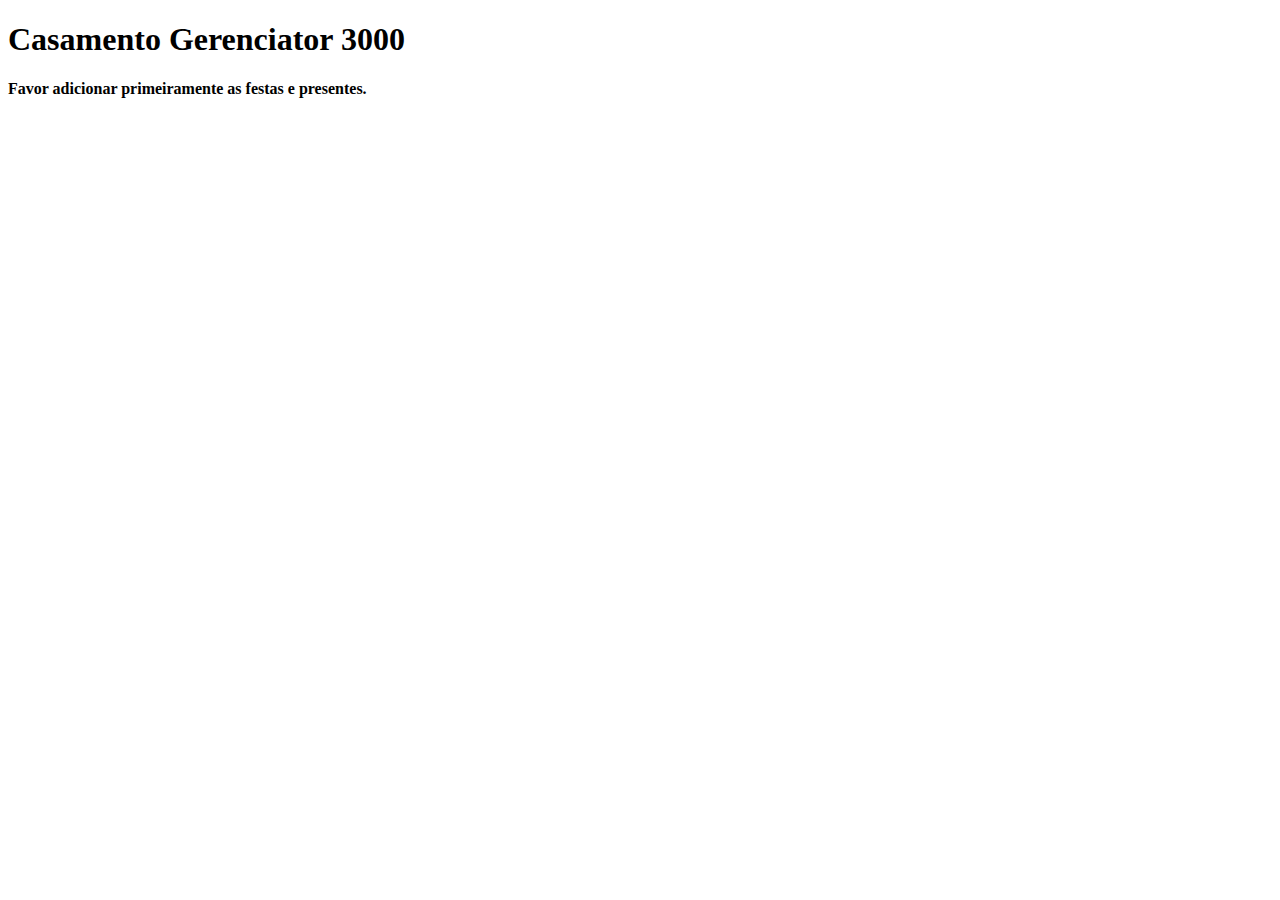
<file: target/classes/templates/index.html>
<!doctype html>
<html layout:decorate="~{layout}">
<head>
<meta charset="utf-8">
</head>

  <body>

				
		
			
				<section class="index-section text-center" layout:fragment="corpo">
				
					<h1>Casamento Gerenciator 3000</h1>
					<h4>Favor adicionar primeiramente as festas e presentes.</h4>
				
				</section>



   
  </body>
</html>
</file>
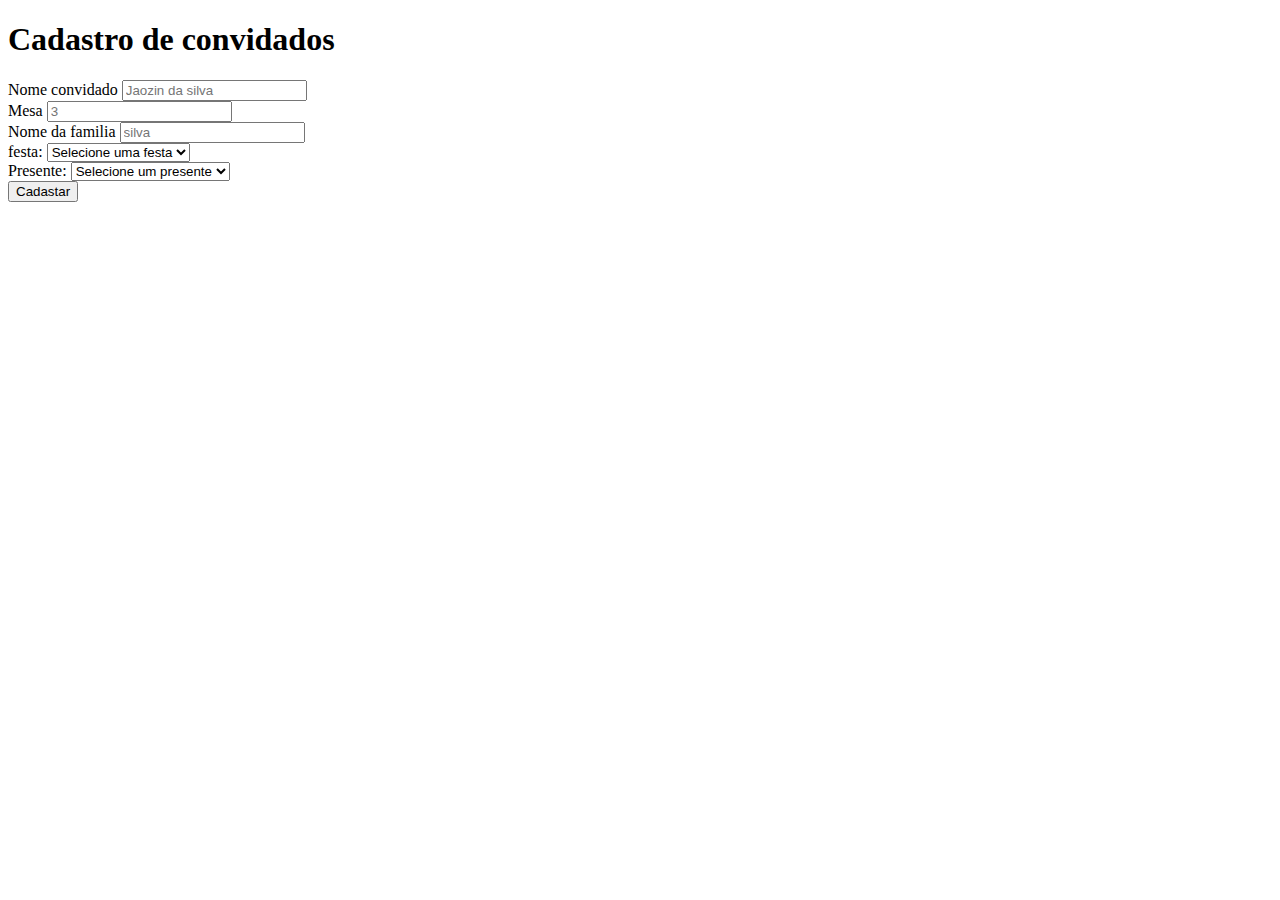
<file: target/classes/templates/convidado/cadastrar.html>
<!doctype html>
<html layout:decorate="~{layout}">
  <body>
    
	
	<section layout:fragment="corpo">

	<h1>Cadastro de convidados</h1>
	
	<div th:replace="fragments/alert"></div>
	<form th:action="${convidado.id == null} ? @{/convidado/salvar} : @{/convidado/editar}" 
	                  th:object="${convidado}" method="POST">
	

	  <div class="form-group">
    <label for="inputNome">Nome convidado</label>
    <input type="text" class="form-control" id="inputNome" 
    th:classappend="${#fields.hasErrors('nome')} ? 'is-invalid'"
    placeholder="Jaozin da silva" th:field="*{nome}">
    <div class="invalid-feeback">
    	<span th:errors="*{nome}"></span>
    </div>
  </div>
	
	
  <div class="form-row">
    <div class="form-group col-md-6">
      <label for="inputMesa">Mesa</label>
      <input type="text" class="form-control" id="inputMesa" 
      th:classappend="${#fields.hasErrors('mesa')} ? 'is-invalid'"
      placeholder="3" th:field="*{mesa}">
      <div class="invalid-feeback">
    	<span th:errors="*{mesa}"></span>
    </div>
    </div>
    <div class="form-group col-md-6">
      <label for="inputFamilia">Nome da familia</label>
      <input type="text" class="form-control" id="inputFamilia" placeholder="silva" th:field="*{familia}">
    </div>
  </div>


  <div class="form-row">
  	<div class="form-group col-md-12">
  	<label>festa:</label>
  	<select class="form-control" th:field="*{festa}" >
  	<option value="">Selecione uma festa</option>
    <option th:each="f : ${festas}" th:value="${f.id}" th:text="${f.noivo+ ' ' + '&' + ' ' + f.noiva}"></option>
  	</select>
  	</div>
  </div>
  

  <div class="form-row">
  	<div class="form-group col-md-12">
  	<label>Presente:</label>
  	<select class="form-control" th:field="*{presente}" >
  	<option value="">Selecione um presente</option>
    <option th:each="p : ${presentes}" th:value="${p.id}" th:text="${p.descricao}"></option>
  	</select>
  	</div>
  </div>


	 <input type="hidden" id="id" th:field="*{id}"/>
  <button type="submit" class="btn btn-primary">Cadastar</button>
</form>
</section>



  </body>
</html>
</file>
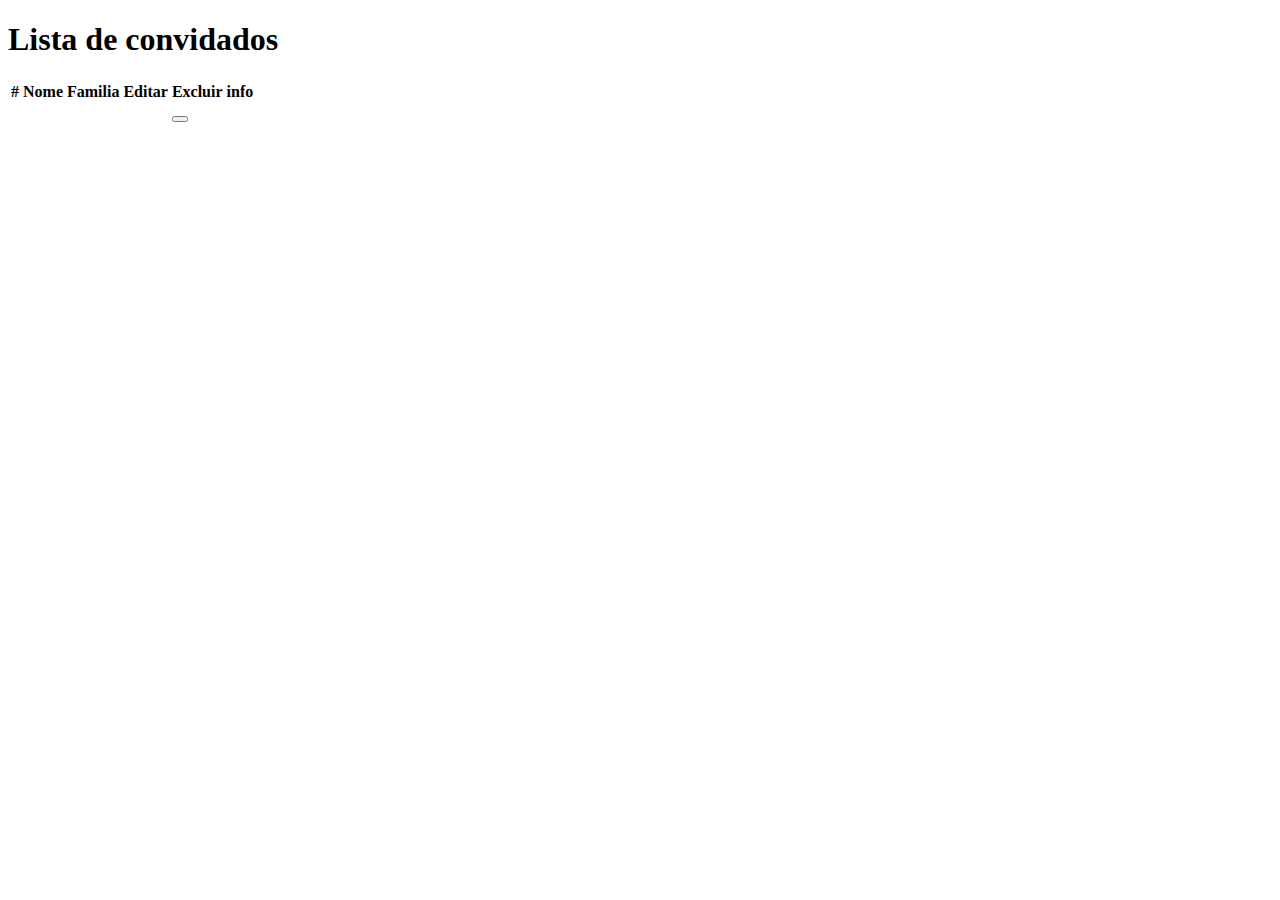
<file: target/classes/templates/convidado/listar.html>
<!doctype html>
<html layout:decorate="~{layout}">

  <body>
  
  <section layout:fragment="corpo">
  
    <h1>Lista de convidados</h1>
    
  <div th:replace="fragments/alert"></div>
    
    <div class="table-responsive">
					<table class="table table-striped table-hover table-sm">
					    <thead>
					    <tr>
					        <th>#</th>
					        <th>Nome</th>
					        <th>Familia</th>
					        <th>Editar</th>
					        <th>Excluir</th>
					        <th>info</th>
					        
					    </tr>
					    </thead>
					    <tbody>
					     <tr th:each="c : ${convidados}">
					         <td th:text="${c.id}"></td>
					         <td th:text="${c.nome}"></td>
					         <td th:text="${c.familia}"></td>
					         
					         <td>
					             <a class="btn btn-info btn-sm" th:href="@{/convidado/editar/{id} (id=${c.id}) }"  role="button">
					                 <span class="fas fa-edit" title="Editar" aria-hidden="true"></span>
					             </a>
					             
					             
					         </td>
					         
					         <td>
					         
					         <button th:id="${ 'btn_convidado/excluir/' + c.id}" type="button" class="btn btn-danger btn-sm"
					             		data-toggle="modal" data-target="#myModal">
					                 <span class="fas fa-times" aria-hidden="true"></span>
					             </button>
					         
					         </td>

							<td>

								<a class="btn btn-info btn-sm" th:href="@{/convidado/perfil/{id} (id=${c.id}) }"  role="button">
					                 <span class="far fa-eye" title="Perfil" aria-hidden="true"></span>
					             </a>
					         </td>
					     </tr>
					    </tbody>
					</table>
					
	            </div>
	      
			<div th:replace="fragments/modal :: modal"></div>
  </body>
</html>
</file>
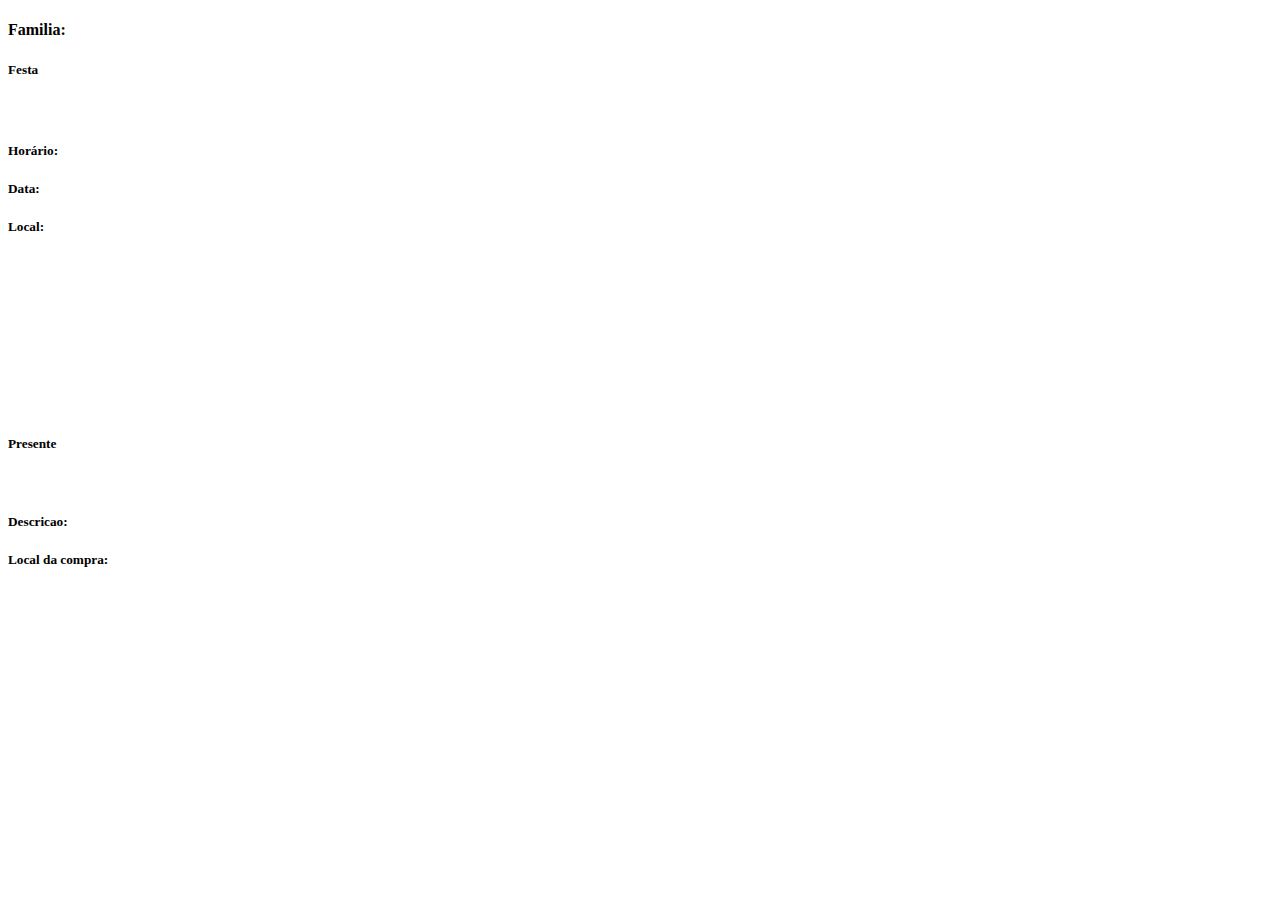
<file: target/classes/templates/convidado/perfil.html>
<!doctype html>
<html layout:decorate="~{layout}">
<head>    <meta charset="utf-8"></head>
  <body>
    
	
	<section layout:fragment="corpo">

				<div>
				<h1 id="nomeConvidado" th:text="${convidado.nome}"></h1>
        			<h4 class="text-center m-top familia">Familia: <span th:text="${convidado.familia}"></span></h4>

					<div class="row">
  						<div class="col-md-6">
		  						<div class="card m-auto" style="width: 20rem; height: 22rem;">
							  		<div class="card-body">
								    <h5 class="card-title">Festa</h5>
								    <h6 class="card-subtitle mb-2 text-muted" th:text="${festa.noivo+ ' ' + '&' + ' ' + festa.noiva}"></h6>
									<br>
									<h5>Horário:</h6>
									<p th:text="${festa.horario}"></p>
									<h5>Data:</h6>
									<p th:text="${festa.data_casamento}"></p>
									<h5>Local:</h6>
									<p th:text="${festa.endereco}"></p>
						
					  			</div>
							</div>
  						</div>
  						
  						<div class="col-md-6">
  						<div class="card m-auto" style="width: 20rem; height: 22rem;">
					  <div class="card-body">
					    <h5 class="card-title">Presente</h5>
					    <br>
						<h5>Descricao:</h5>
						<p th:text="${presente.descricao}"> </p>
						<h5>Local da compra:</h5>
						<p th:text="${presente.local_compra}"> </p>
					  </div>
					</div>
  						
  						</div>
  	
  						
  					</div>
  				
        			
        		</div>
	
	
	</section>



  </body>
</html>
</file>
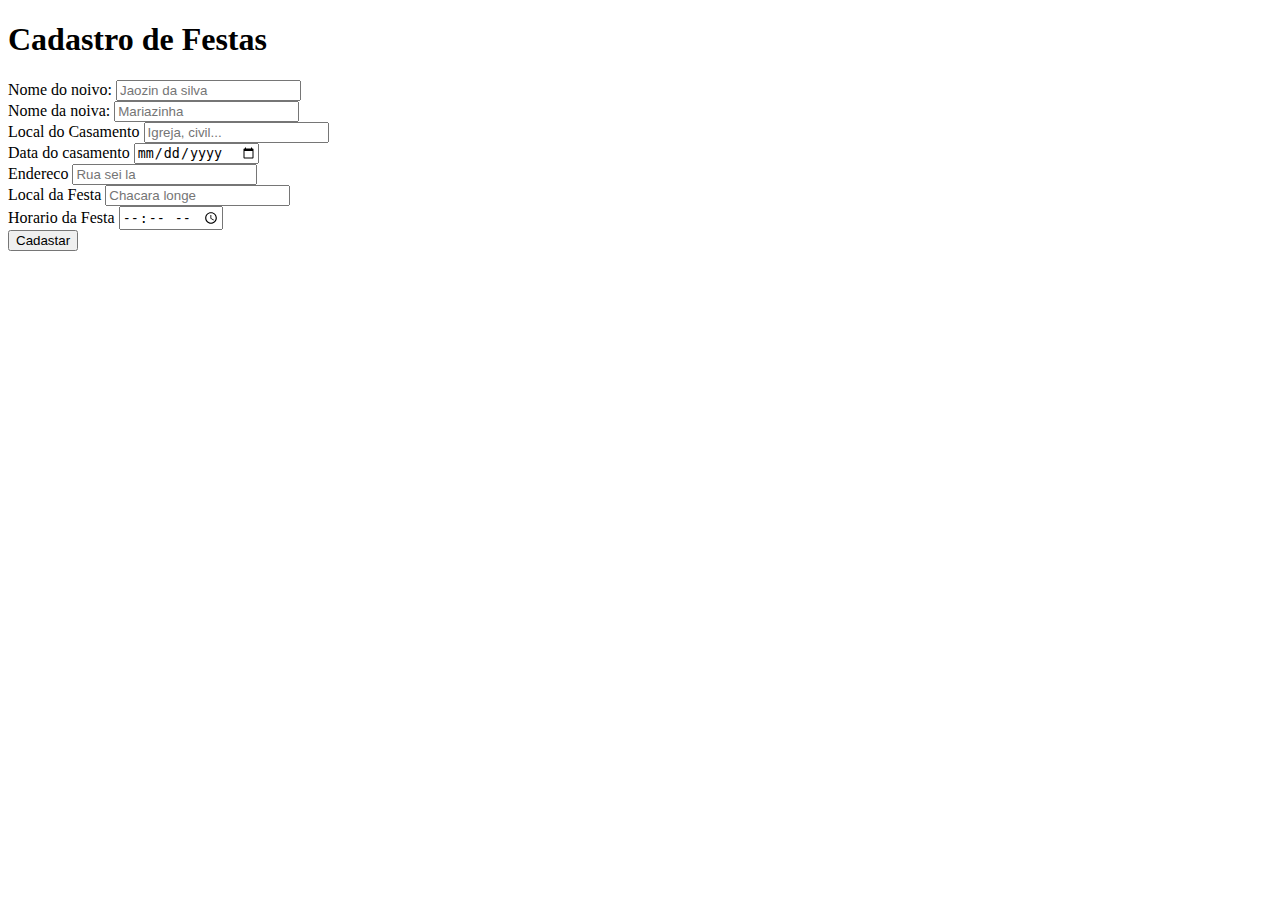
<file: target/classes/templates/festa/cadastrar.html>
<!doctype html>
<html layout:decorate="~{layout}">
  <body>
    
	
	<section layout:fragment="corpo">

	<h1>Cadastro de Festas</h1>
	
	<div th:replace="fragments/alert"></div>
	<form th:action="${festa.id == null} ? @{/festas/salvar} : @{/festas/editar}" 
		  th:object="${festa}" method="POST">
	

  <div class="form-row">
	  <div class="form-group col-md-6">
    <label for="inputNoivo">Nome do noivo:</label>
    <input type="text" class="form-control" id="inputNoivo" 
    th:classappend="${#fields.hasErrors('noivo')} ? 'is-invalid'" 
    placeholder="Jaozin da silva" th:field="*{noivo}">
    <div class="invalid-feeback">
    	<span th:errors="*{noivo}"></span>
    </div>
  </div>
	

    <div class="form-group col-md-6">
      <label for="inputNoiva">Nome da noiva:</label>
      <input type="text" class="form-control" id="inputNoiva" placeholder="Mariazinha" th:field="*{noiva}"
      th:classappend="${#fields.hasErrors('noiva')} ? 'is-invalid'" >
    <div class="invalid-feeback">
    	<span th:errors="*{noiva}"></span>
    </div>
    </div>
      </div>
      
    
	
	<div class="form-row">
    <div class="form-group col-md-6">
      <label for="inputLocalFesta">Local do Casamento</label>
      <input type="text" class="form-control" id="inputLocalFesta" placeholder="Igreja, civil..." 
      th:classappend="${#fields.hasErrors('local_casamento')} ? 'is-invalid'"
      th:field="*{local_casamento}">
      <div class="invalid-feeback">
    	<span th:errors="*{local_casamento}"></span>
    </div>
    </div>
    
    <div class="form-group col-md-6">
      <label for="inputHorarioFesta">Data do casamento</label>
      <input type="date" class="form-control" id="inputHorarioFesta" 
      th:classappend="${#fields.hasErrors('data_casamento')} ? 'is-invalid'"
       th:field="*{data_casamento}">
       <div class="invalid-feeback">
    	<span th:errors="*{data_casamento}"></span>
    </div>
    </div>
    
	</div>
	
	<div class="form-row">
		<div class="form-group col-md-12">
      <label for="inputEndereco">Endereco</label>
      <input type="text" class="form-control" id="inputEndereco" placeholder="Rua sei la" 
      th:classappend="${#fields.hasErrors('endereco')} ? 'is-invalid'"
      th:field="*{endereco}">
      <div class="invalid-feeback">
    	<span th:errors="*{endereco}"></span>
    </div>
    </div>
    
	</div>
  
  <div class="form-row">
    <div class="form-group col-md-6">
      <label for="inputLocalFesta">Local da Festa</label>
      <input type="text" class="form-control" id="inputLocalFesta" placeholder="Chacara longe" 
      th:classappend="${#fields.hasErrors('local_festa')} ? 'is-invalid'"
      th:field="*{local_festa}">
      <div class="invalid-feeback">
    	<span th:errors="*{local_festa}"></span>
    </div>
    </div>
    
    <div class="form-group col-md-6">
      <label for="inputHorarioFesta">Horario da Festa</label>
      <input type="time" class="form-control" id="inputHorarioFesta"  
      th:classappend="${#fields.hasErrors('horario')} ? 'is-invalid'"
      th:field="*{horario}">
      <div class="invalid-feeback">
    	<span th:errors="*{horario}"></span>
    </div>
    </div>
    
	</div>






	<input type="hidden" id="id" th:field="*{id}">
  <button type="submit" class="btn btn-primary">Cadastar</button>
</form>
</section>



  </body>
</html>
</file>
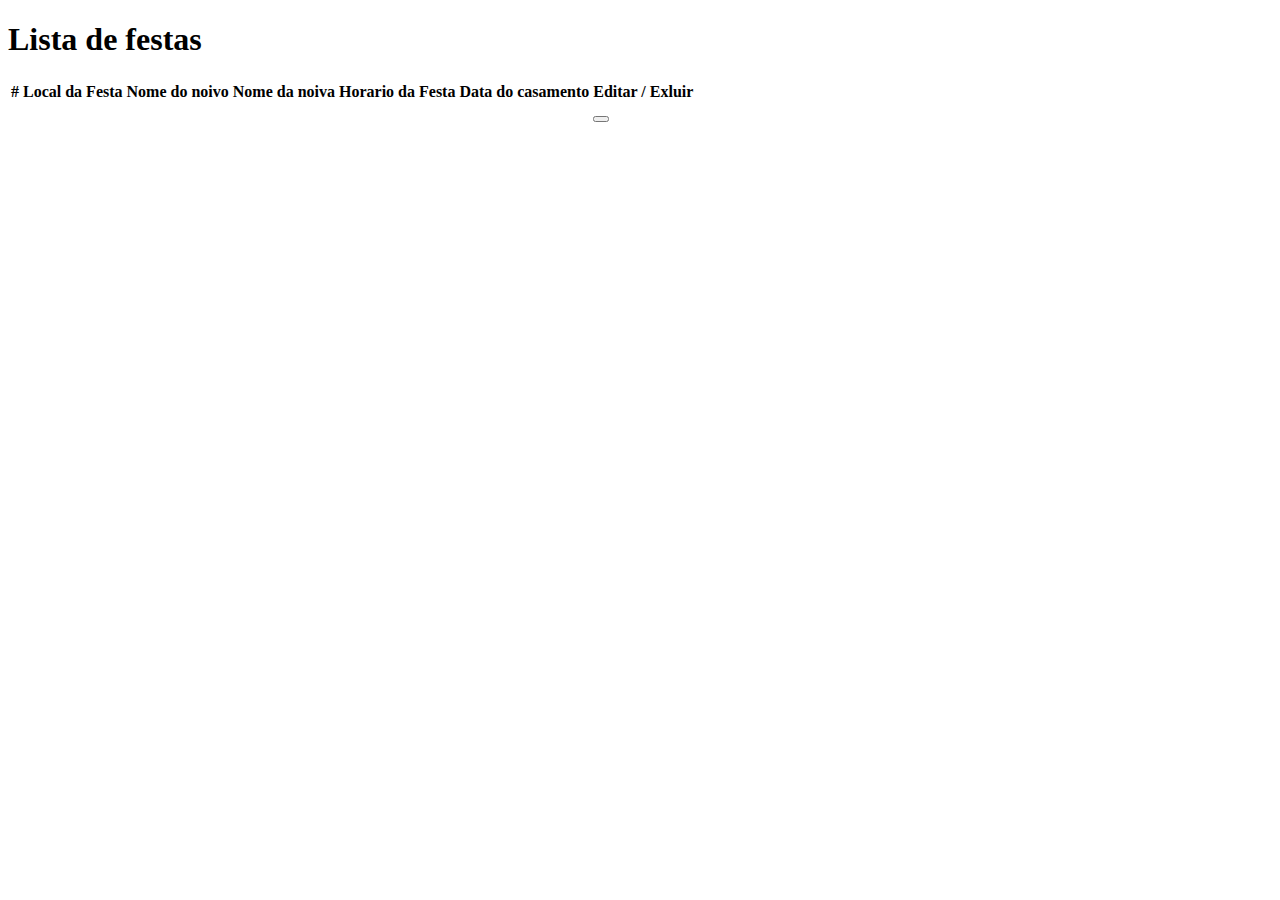
<file: target/classes/templates/festa/listar.html>
<!doctype html>
<html layout:decorate="~{layout}">

  <body>
  
  <section layout:fragment="corpo">
  
    <h1>Lista de festas</h1>
    
  <div th:replace="fragments/alert"></div>
    
    <div class="table-responsive">
					<table class="table table-striped table-hover table-sm">
					    <thead>
					    <tr>
					        <th>#</th>
					        <th>Local da Festa</th>
					   		<th>Nome do noivo</th>
					        <th>Nome da noiva</th>
					        <th>Horario da Festa</th>
					        <th>Data do casamento</th>
					        <th>Editar / Exluir</th>
					        
					   </tr>
					    </thead>
					    <tbody>
					     <tr th:each="f : ${festas}">
					         <td th:text="${f.id}"></td>
					         <td th:text="${f.local_festa}"></td>
					         <td th:text="${f.noivo}"></td>
					         <td th:text="${f.noiva}"></td>
					         <td th:text="${f.horario}"></td>
					         <td th:text="${f.data_casamento}"></td>
					         
					         <td colspan="2">
					             <a class="btn btn-info btn-sm" th:href="@{/festas/editar/{id} (id=${f.id}) }"  role="button">
					                 <span class="fas fa-edit" title="Editar" aria-hidden="true"></span>
					             </a>
					             <button th:id="${ 'btn_festas/excluir/' + f.id}" type="button" class="btn btn-danger btn-sm"
					             		data-toggle="modal" data-target="#myModal">
					                 <span class="fas fa-times" aria-hidden="true"></span>
					             </button>
					         </td>
					     </tr>
					    </tbody>
					</table>
					
	            </div>
	      
			<div th:replace="fragments/modal :: modal"></div>
  </body>
</html>
</file>
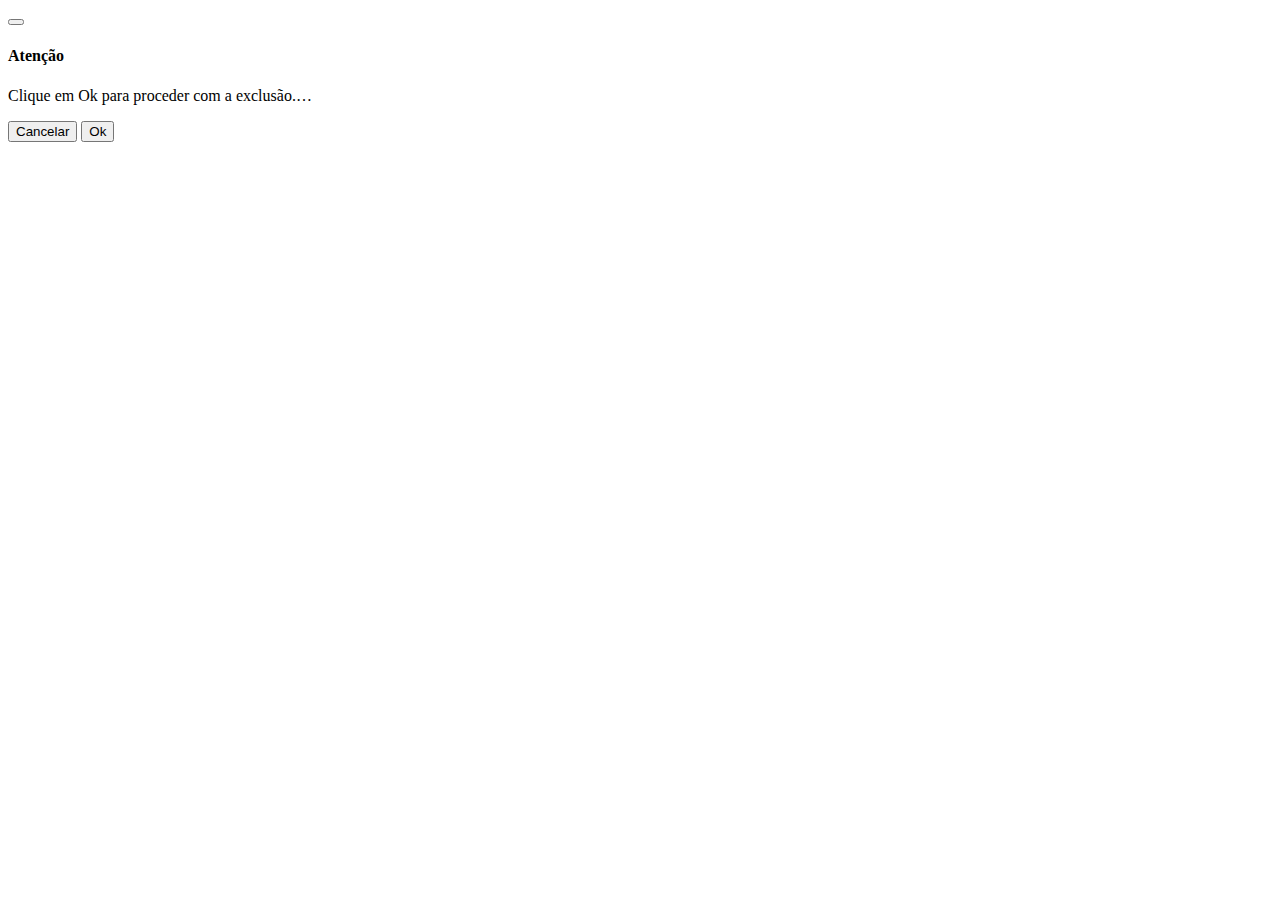
<file: target/classes/templates/fragments/modal.html>
<!DOCTYPE html>
<html>
<head><meta charset="UTF-8"/></head>
<body>
	<!--CONFIRM MODAL-->
    <div class="modal fade" tabindex="-1" role="dialog" id="myModal" th:fragment="modal">
        <div class="modal-dialog" role="document">
            <div class="modal-content">
                <div class="modal-header">
                    <button type="button" class="close" data-dismiss="modal" aria-label="Close"></button>
                    <h4 class="modal-title">Atenção</h4>
                </div>
                <div class="modal-body">
                    <p>Clique em Ok para proceder com a exclusão.&hellip;</p>
                </div>
                <div class="modal-footer">
                    <button type="button" class="btn btn-default" data-dismiss="modal">Cancelar</button>
                    <button id="ok_confirm" type="button" class="btn btn-primary">Ok</button>
                </div>
            </div>    <!-- /.modal-content -->
        </div>  <!-- /.modal-dialog -->
    </div> <!-- /.modal -->
</body>
</html>
</file>
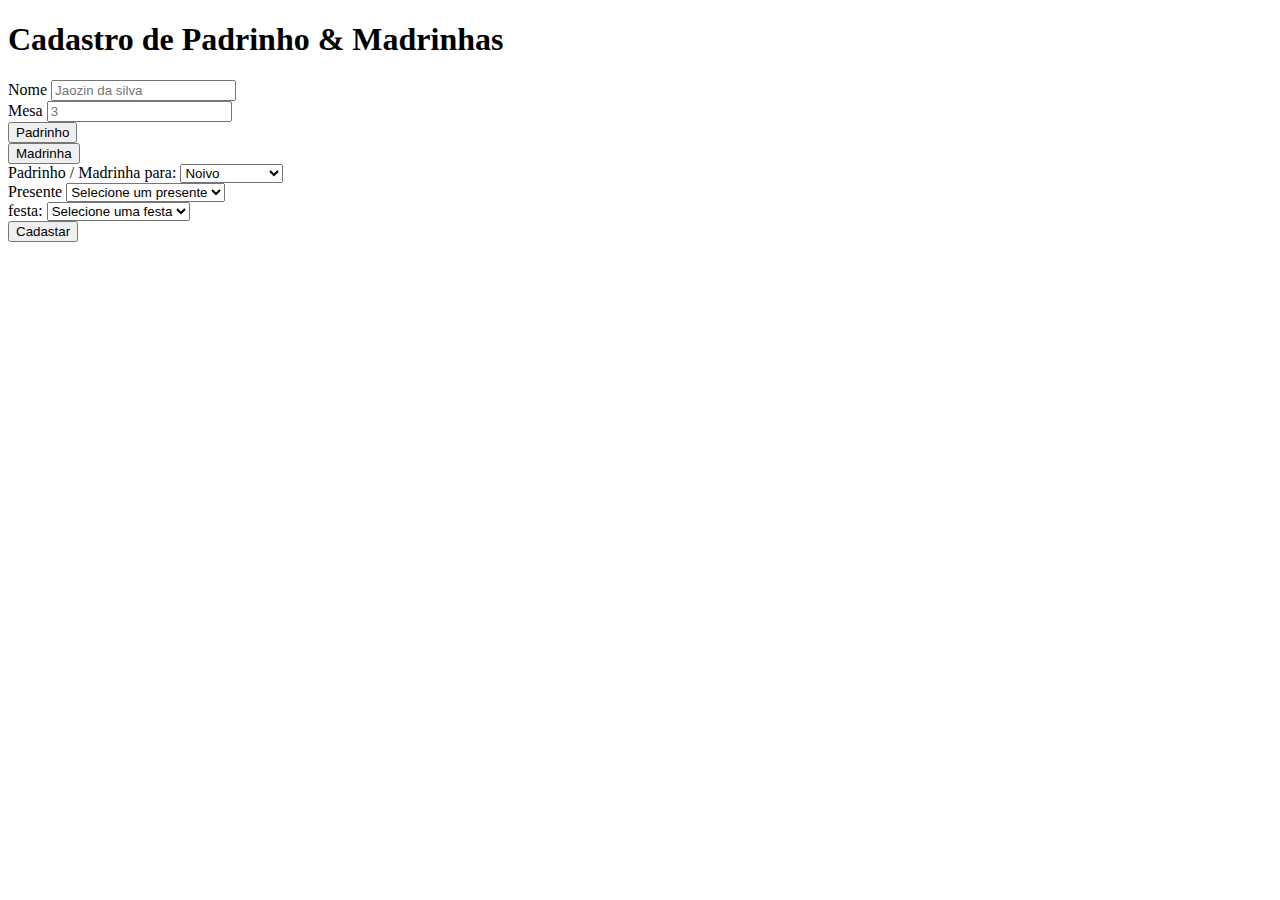
<file: target/classes/templates/padrinho/cadastrar.html>
<!doctype html>
<html layout:decorate="~{layout}">
  <body>
    
	
	<section layout:fragment="corpo">

	<h1>Cadastro de Padrinho & Madrinhas</h1>
	
	<div th:replace="fragments/alert"></div>
	<form th:action="${padrinho.id == null} ? @{/padrinho/salvar} : @{/padrinho/editar}" 
		  th:object="${padrinho}" method="POST">
	

	 <div class="form-row">
    <div class="form-group col-md-6">
    <label for="inputNome">Nome</label>
    <input type="text" class="form-control" id="inputNome" 
    th:classappend="${#fields.hasErrors('nome')} ? 'is-invalid'"
    placeholder="Jaozin da silva" th:field="*{nome}">
    <div class="invalid-feeback">
    	<span th:errors="*{nome}"></span>
    </div>
  </div>
    
    <div class="form-group col-md-6">
      <label for="inputMesa">Mesa</label>
      <input type="text" class="form-control" id="inputMesa" 
      th:classappend="${#fields.hasErrors('mesa')} ? 'is-invalid'"
      placeholder="3" th:field="*{mesa}">
      <div class="invalid-feeback">
    	<span th:errors="*{mesa}"></span>
    </div>
    </div>
    
  </div>
  
  <div class="form-row">
  <div class="form-group col-md-6">
      <button type="button" id="btnPadrinho" class="btn btn-primary">Padrinho</button>
      <input type="hidden" id="idPadrinho" th:field="*{padrinho}"> 
    </div>
    <div class="form-group col-md-6">
      <button type="button" id="btnMadrinha" class="btn btn-primary">Madrinha</button>
      <input type="hidden" id="idMadrinha" th:field="*{madrinha}">
    </div>
  </div>
  
  <div class="form-row">
  
  	<div class="form-group col-md-6">
     					 <label for="inputNoivoOrNoiva">Padrinho / Madrinha para:</label>
      					<select class="form-control" id="inputNoivoOrNoiva" th:field="*{tipo_padrinho}" >
                          <option value="" disabled="disabled">Selecione um</option>
                          <option value="noivo">Noivo</option>
                          <option value="noiva">Noiva</option>
                        </select> 
    </div>
  
  </div>
  
  
  <div class="form-row">
  	<div class="form-group col-md-6" >
                      <label for="inputAutor">Presente</label>
  			               <select class="form-control" id="inputPresente" th:field="*{presente}" >
                          <option value="">Selecione um presente</option>
                          <option th:each="p : ${presentes}" th:value="${p.id}" th:text="${p.descricao}"></option>
                        </select> 
                    </div>
                    
                    <div class="form-group col-md-6">
  	<label>festa:</label>
  	<select class="form-control" th:field="*{festa}" >
  	<option value="">Selecione uma festa</option>
    <option th:each="f : ${festas}" th:value="${f.id}" th:text="${f.noivo+ ' ' + '&' + ' ' + f.noiva}"></option>
  	</select>
  	</div>

  </div>



	<input type="hidden" id="id" th:field="*{id}">
  <button type="submit" class="btn btn-primary">Cadastar</button>
</form>
</section>



  </body>
</html>
</file>
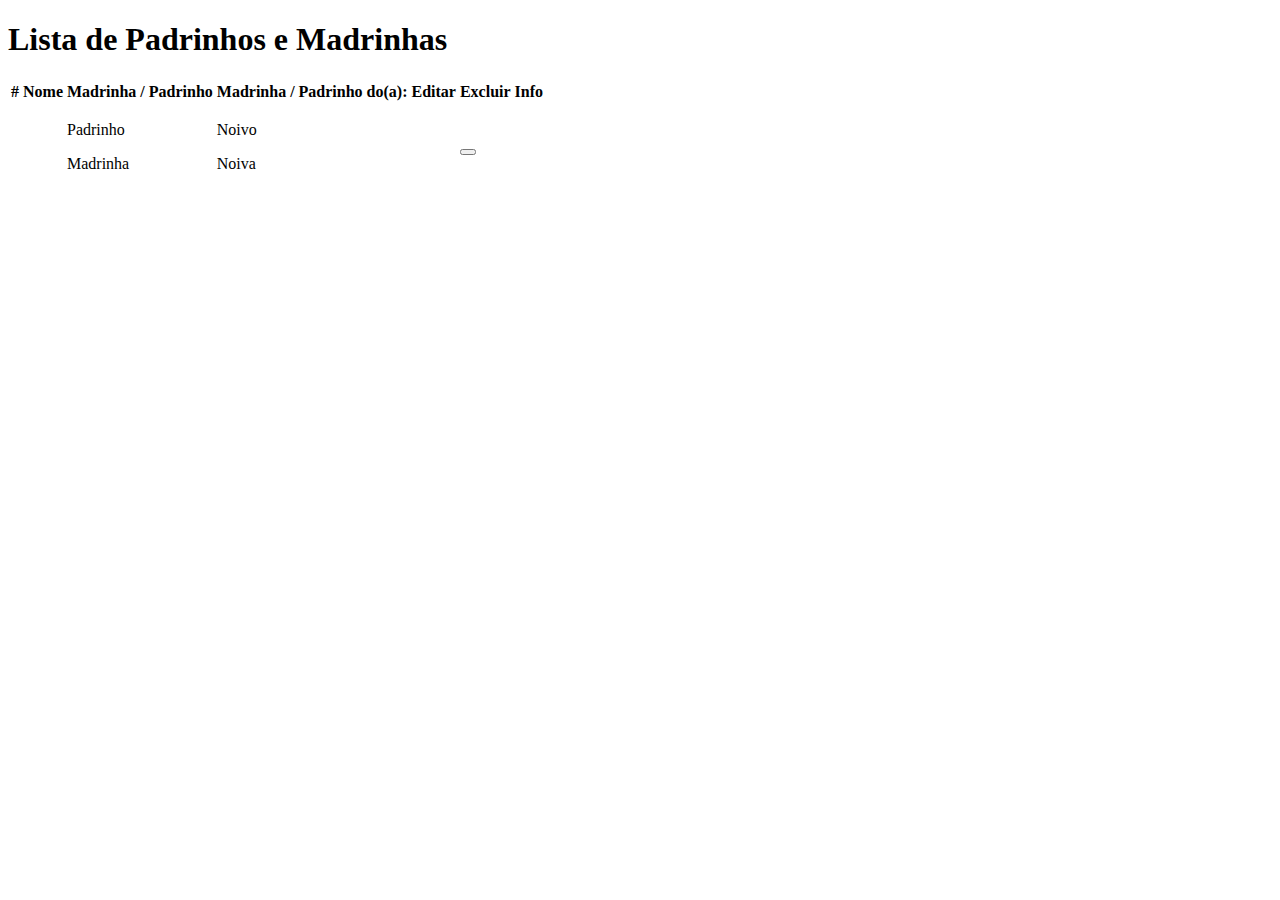
<file: target/classes/templates/padrinho/listar.html>
<!doctype html>
<html layout:decorate="~{layout}">

  <body>
  
  <section layout:fragment="corpo">
  
    <h1>Lista de Padrinhos e Madrinhas</h1>
    
  <div th:replace="fragments/alert"></div>
    
    <div class="table-responsive">
					<table class="table table-striped table-hover table-sm">
					    <thead>
					    <tr>
					        <th>#</th>
					        <th>Nome</th>
					        <th>Madrinha / Padrinho</th>
					        <th>Madrinha / Padrinho do(a):</th>
					        <th>Editar</th>
					        <th>Excluir</th>
					        <th>Info</th>
					    </tr>
					    </thead>
					    <tbody>
					     <tr th:each="p : ${padrinhos}">
					         <td th:text="${p.id}"></td>
					         <td th:text="${p.nome}"></td>
					         
					         <td>
					         <div th:if="${p.padrinho == true}">
								   <p>Padrinho</p>
								</div>
					         <div th:unless="${p.padrinho == true}">
					         		<p>Madrinha</p>
								</div>
					         
					         
					         
					         </td>
					         
					         
							 <td>
							 <div th:switch="${p.tipo_padrinho}">
							 <p th:case="'noivo'">Noivo</p>
							 <p th:case="'noiva'"> Noiva </p>
							 </div>	
							 </td>
							 
							
						
										         
					         
					         <td>
					             <a class="btn btn-info btn-sm" th:href="@{/padrinho/editar/{id} (id=${p.id}) }"  role="button">
					                 <span class="fas fa-edit" title="Editar" aria-hidden="true"></span>
					             </a>
					             
					         </td>
					         
					         <td>
					         <button th:id="${ 'btn_padrinho/excluir/' + p.id}" type="button" class="btn btn-danger btn-sm"
					             		data-toggle="modal" data-target="#myModal">
					                 <span class="fas fa-times" aria-hidden="true"></span>
					             </button>
					         
					         </td>
					         
					         <td>
					         
					         	  <a class="btn btn-info btn-sm" th:href="@{/padrinho/perfil/{id} (id=${p.id}) }"  role="button">
					                 <span class="far fa-eye" title="Perfil" aria-hidden="true"></span>
					             </a>
					         </td>
					         
					     </tr>
					    </tbody>
					</table>
					
	            </div>
	      
			<div th:replace="fragments/modal :: modal"></div>
  </body>
</html>
</file>
